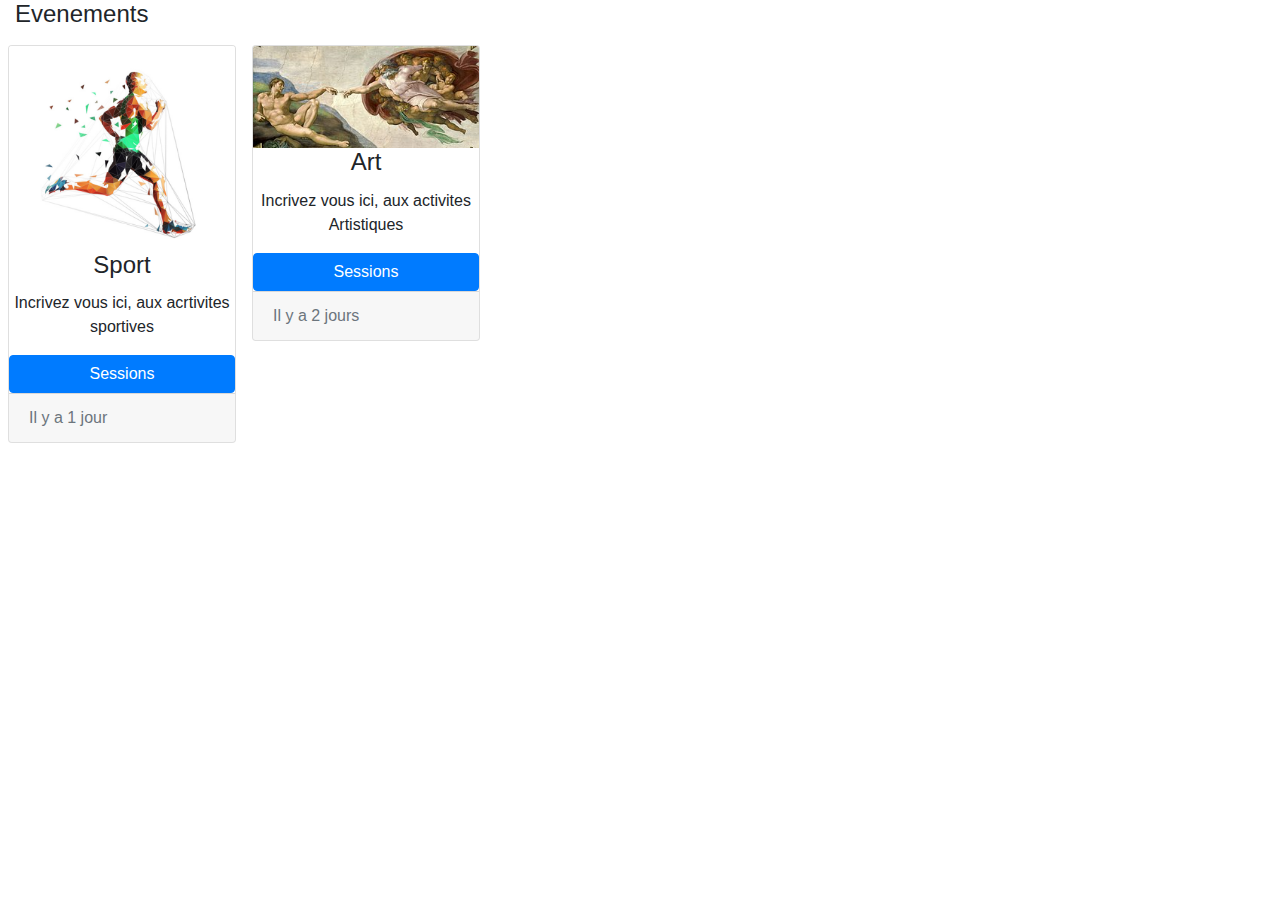
<file: vue/Evenements/index.html>
<!DOCTYPE html>
<html>
   <head>
      <meta charset="utf-8">
      <title></title>
      <link rel="stylesheet" href="https://stackpath.bootstrapcdn.com/bootstrap/4.1.1/css/bootstrap.min.css">
   </head>
   <body>
      <div class= "container-fluid">
         <h4>Evenements</h4>
         <div class= "row d-inline-flex">
            <!-- Gallery Item 1 -->
            <div class ="col-6 col-sm-4 col-md-3 p-2">
               <div class="card h-100">
                  <img class="card-img-top" src="sport.jpg"/>
                  <h4 class="card-title text-center">Sport</h4>
                  <p class="card-text text-center">
                    Incrivez vous ici, aux acrtivites sportives

                 </p>
                 <a href="./Sessions/Sessions.html" class="btn btn-primary">Sessions</a>
                 <div class="card-footer text-muted">
                  Il y a 1 jour
               </div>
               </div>
            </div>

            <!-- Gallery Item 2 -->
            <div class ="col-6 col-sm-4 col-md-3 p-2">
               <div class="card h-70">
                  <img class="card-img-top" src="art.jpg"/>
                  <h4 class="card-title text-center">Art</h4>
                  <p class="card-text text-center">
                    Incrivez vous ici, aux activites Artistiques
                 </p>
                 <a href="#" class="btn btn-primary">Sessions</a>
                 <div class="card-footer text-muted">
                  Il y a 2 jours
               </div>
               </div>
              </div>
         </div>
      </div>
      <script src="https://code.jquery.com/jquery-3.3.1.slim.min.js"></script>
      <script src="https://cdnjs.cloudflare.com/ajax/libs/popper.js/1.14.3/umd/popper.min.js"></script>
      <script src="https://stackpath.bootstrapcdn.com/bootstrap/4.1.1/js/bootstrap.min.js"></script>
   </body>
</html>
</file>
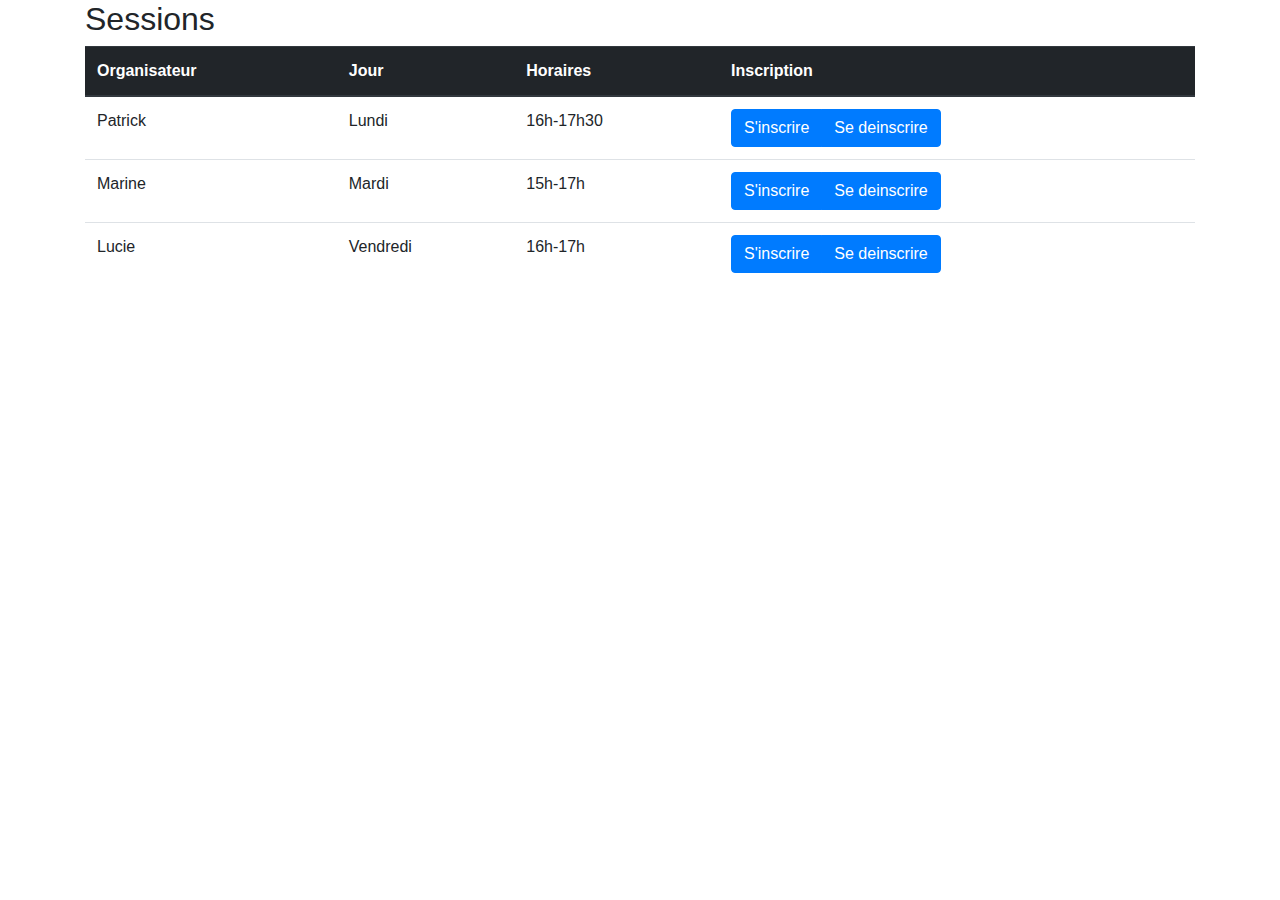
<file: vue/Sessions/Sessions.html>
<!DOCTYPE html>
<html>
   <head>
      <meta charset="utf-8">
      <title>Sessions</title>
      <link rel="stylesheet" href="https://stackpath.bootstrapcdn.com/bootstrap/4.1.1/css/bootstrap.min.css">
   </head>
   <body>
      <div class="container">
         <h2>Sessions</h2>
         <table class="table">
            <thead class="thead-dark">
               <tr>
                  <th>Organisateur</th>
                  <th>Jour</th>
                  <th>Horaires</th>
                  <th>Inscription</th>
               </tr>
            </thead>
            <tbody>
               <tr>
                  <td>Patrick</td>
                  <td>Lundi</td>
                  <td>16h-17h30</td>
                  <td><div class="btn-group" role="group">
                     <button type="button" class="btn btn-primary">S'inscrire</button>
                     <button type="button" class="btn btn-primary">Se deinscrire</button>
                  </td>
               </tr>
               <tr>
                  <td>Marine</td>
                  <td>Mardi</td>
                  <td>15h-17h</td>
                 <td><div class="btn-group" role="group">
            <button type="button" class="btn btn-primary">S'inscrire</button>
            <button type="button" class="btn btn-primary">Se deinscrire</button>
           <!-- <button type="button" class="btn btn-primary dropdown-toggle"
               data-toggle="dropdown"
               aria-haspopup="true" aria-expanded="false">
            Sony
            <span class="sr-only">Toggle Dropdown</span>
            </button>
            <div class="dropdown-menu">
               <a class="dropdown-item" href="#"></a>
               <a class="dropdown-item" href="#">Smart Phone</a>
            </div>
            </div> -->
         </td>
               </tr>
               <tr>
                  <td>Lucie</td>
                  <td>Vendredi</td>
                  <td>16h-17h</td>
                  <td><div class="btn-group" role="group">
                     <button type="button" class="btn btn-primary">S'inscrire</button>
                     <button type="button" class="btn btn-primary">Se deinscrire</button>
                  </td>
               </tr>
            </tbody>
         </table>
      </div>
      <script src="https://code.jquery.com/jquery-3.3.1.slim.min.js"></script>
      <script src="https://cdnjs.cloudflare.com/ajax/libs/popper.js/1.14.3/umd/popper.min.js"></script>
      <script src="https://stackpath.bootstrapcdn.com/bootstrap/4.1.1/js/bootstrap.min.js"></script>
   </body>
</html>
</file>
